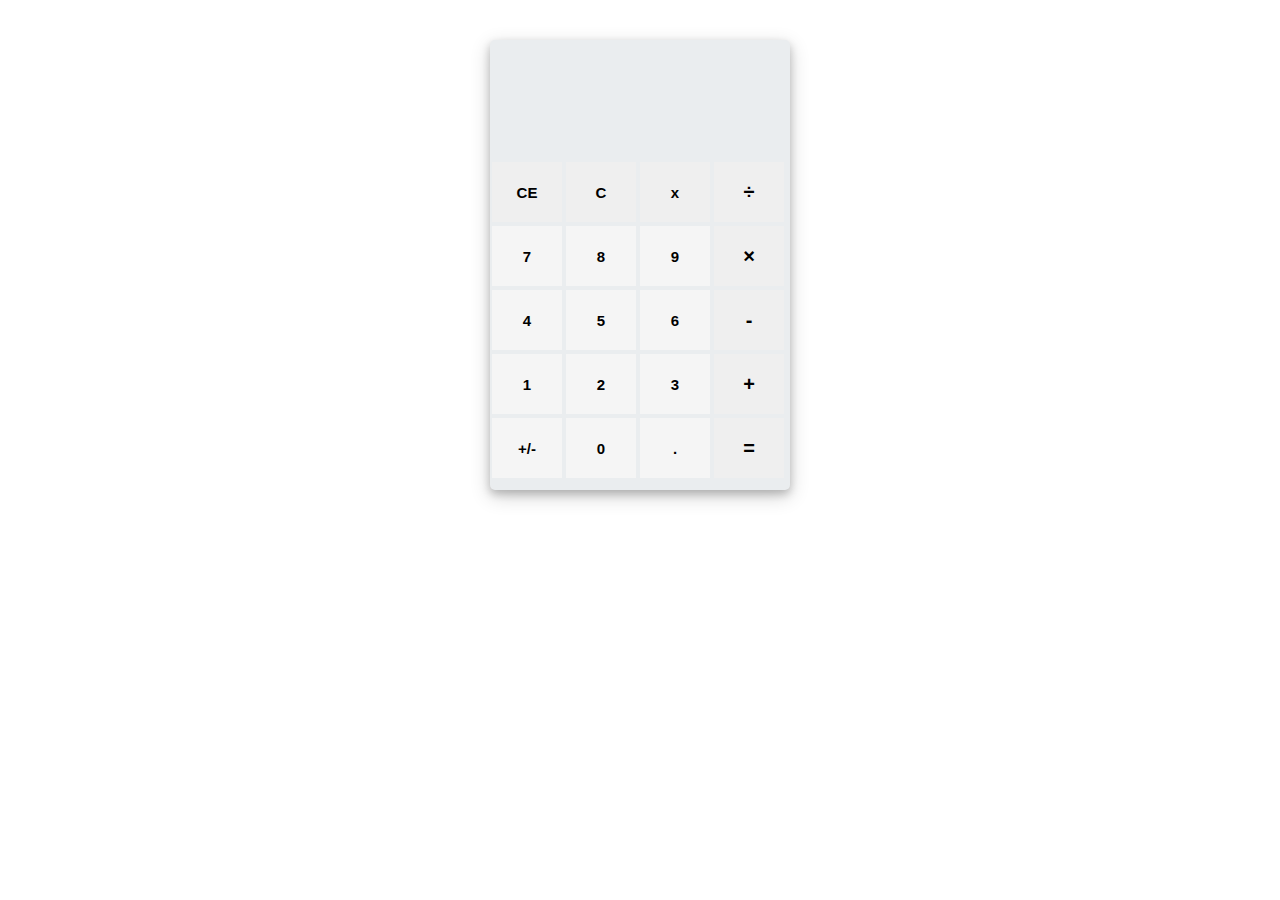
<file: FINAL_LAB_PERFORMANCE_1/index.html>
<html>
  <head>
    <link rel="stylesheet" type="text/css" href="style.css" />
    <link
      href="https://fonts.googleapis.com/css?family=Open+Sans:600,700"
      rel="stylesheet"
    />
    <title>calculator</title>
  </head>
  <body>
    <div id="container">
      <div id="calculator">
        <div id="result">
          <div id="history">
            <p id="history-value"></p>
          </div>
          <div id="output">
            <p id="output-value"></p>
          </div>
        </div>
        <div id="keyboard">
          <button class="operator" id="clear">CE</button>
          <button class="operator" id="backspace">C</button>
          <button class="operator" id="x">x</button>
          <button class="operator" id="/">&#247;</button>
          <button class="number" id="7">7</button>
          <button class="number" id="8">8</button>
          <button class="number" id="9">9</button>
          <button class="operator" id="*">&times;</button>
          <button class="number" id="4">4</button>
          <button class="number" id="5">5</button>
          <button class="number" id="6">6</button>
          <button class="operator" id="-">-</button>
          <button class="number" id="1">1</button>
          <button class="number" id="2">2</button>
          <button class="number" id="3">3</button>
          <button class="operator" id="+">+</button>
          <button class="empty" id="empty">+/-</button>
          <button class="number" id="0">0</button>
          <button class="empty" id="empty">.</button>
          <button class="operator" id="=">=</button>
        </div>
      </div>
    </div>
    <script src="script.js"></script>
  </body>
</html>
</file>
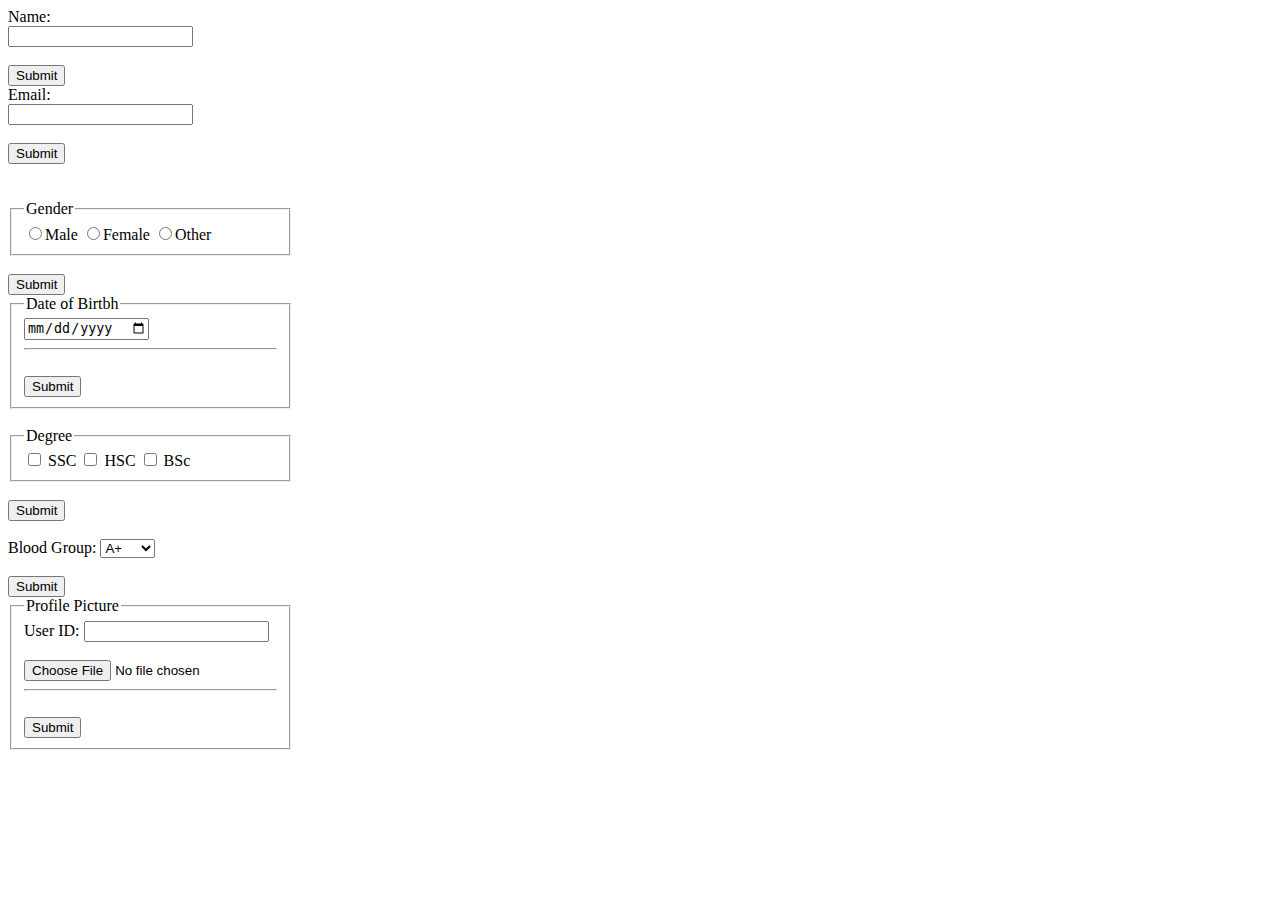
<file: FINAL_LAB_TASK_JS/index.html>
<!DOCTYPE html>
<html lang="en">
  <head>
    <meta charset="UTF-8" />
    <meta http-equiv="X-UA-Compatible" content="IE=edge" />
    <meta name="viewport" content="width=device-width, initial-scale=1.0" />
    <title>Document</title>
  </head>
  <script>
    function validateForm() {
      var letters = /^[A-Za-z]+$/;
      let x = document.forms["myForm"]["fname"].value;
      if (x == "" && letters) {
        alert("Name must be filled out &  a-z or A-Z or dot(.) or dash(-)");
        return false;
      }
    }

    function ValidateEmail(inputText) {
      var mailformat = /^\w+([\.-]?\w+)*@\w+([\.-]?\w+)*(\.\w{2,3})+$/;
      if (inputText.value.match(mailformat)) {
        alert("Valid email address!");
        document.form1.text1.focus();
        return true;
      } else {
        alert("You have entered an invalid email address!");
        document.form1.text1.focus();
        return false;
      }
    }

    function myValidator() {
      result = true;

      var today = new Date();
      var todayYear = today.getFullYear();

      var userBirthDate = new Date(document.getElementById("dob").value);

      var regexVar = new RegExp("([0-9]{2})\/([0-9]{2})\/([0-9]{4})");
      var regexVarTest = regexVar.test(userBirthDate);

      var cutOff19 = todayYear - 19;
      var cutOff95 = todayYear - 95;

      if (isNaN(userBirthDate)) {
        dobErrMsg.innerHTML = "date of birth must be a number";
      } else if (regexVarTest == false) {
        dobErrMsg.innerHTML = "enter date of birth as dd/mm/yyyy";
      } else if (userBirthDate >= cutOff19) {
        dobErrMsg.innerHTML = "you have to be older than 19";
      } else if (userBirthDate <= cutOff95) {
        dobErrMsg.innerHTML = "you have to be younger than 95";
      }

      return result;
    }
  </script>
  <body>
    <form
      name="myForm"
      action=""
      onsubmit="return validateForm()"
      method="post"
    >
      Name:
      <br /><input type="text" name="fname" />
      <br />
      <br />
      <input type="submit" value="Submit" />
    </form>

    <form
      name="form1"
      action=""
      onclick="ValidateEmail(document.form1.text1)"
      method="post"
    >
      Email:
      <br /><input type="text" name="text1" />
      <br />
      <br />
      <input type="submit" value="Submit" />
    </form>

    <br />
    <br />

    <fieldset style="width: 20%">
      <legend>Gender</legend>

      <input type="radio" name="JTP" id="male" value="Male" />Male
      <input type="radio" name="JTP" id="female" value="female" />Female
      <input type="radio" name="JTP" id="Other" value="rainy" />Other
    </fieldset>
    <br />
    <button>Submit</button>
    <br />
    <fieldset style="width: 20%">
      <legend>Date of Birtbh</legend>

      <input type="date" name="bod" />
      <hr />
      <br />
      <button onclick="myValidator()">Submit</button>
    </fieldset>

    <br />
    <fieldset style="width: 20%">
      <legend>Degree</legend>

      <input type="checkbox" />
      <label for="">SSC</label>
      <input type="checkbox" />
      <label for="">HSC</label>
      <input type="checkbox" />
      <label for="">BSc</label>
    </fieldset>
    <br />
    <button>Submit</button>

    <br />
    <br />

    <label for="cars">Blood Group:</label>
    <select>
      <option value="A+">A+</option>
      <option value="A-">A-</option>
      <option value="O">O+ve</option>
      <option value="AB-">AB-</option>
    </select>
    <br /><br />

    <input type="submit" value="Submit" />

    <fieldset style="width: 20%">
      <legend>Profile Picture</legend>
      <label>User ID:</label>
      <input type="text" />
      <br />
      <br />
      <input type="file" id="myFile" name="filename" />
      <hr />
      <br />
      <button>Submit</button>
    </fieldset>
  </body>
</html>
</file>
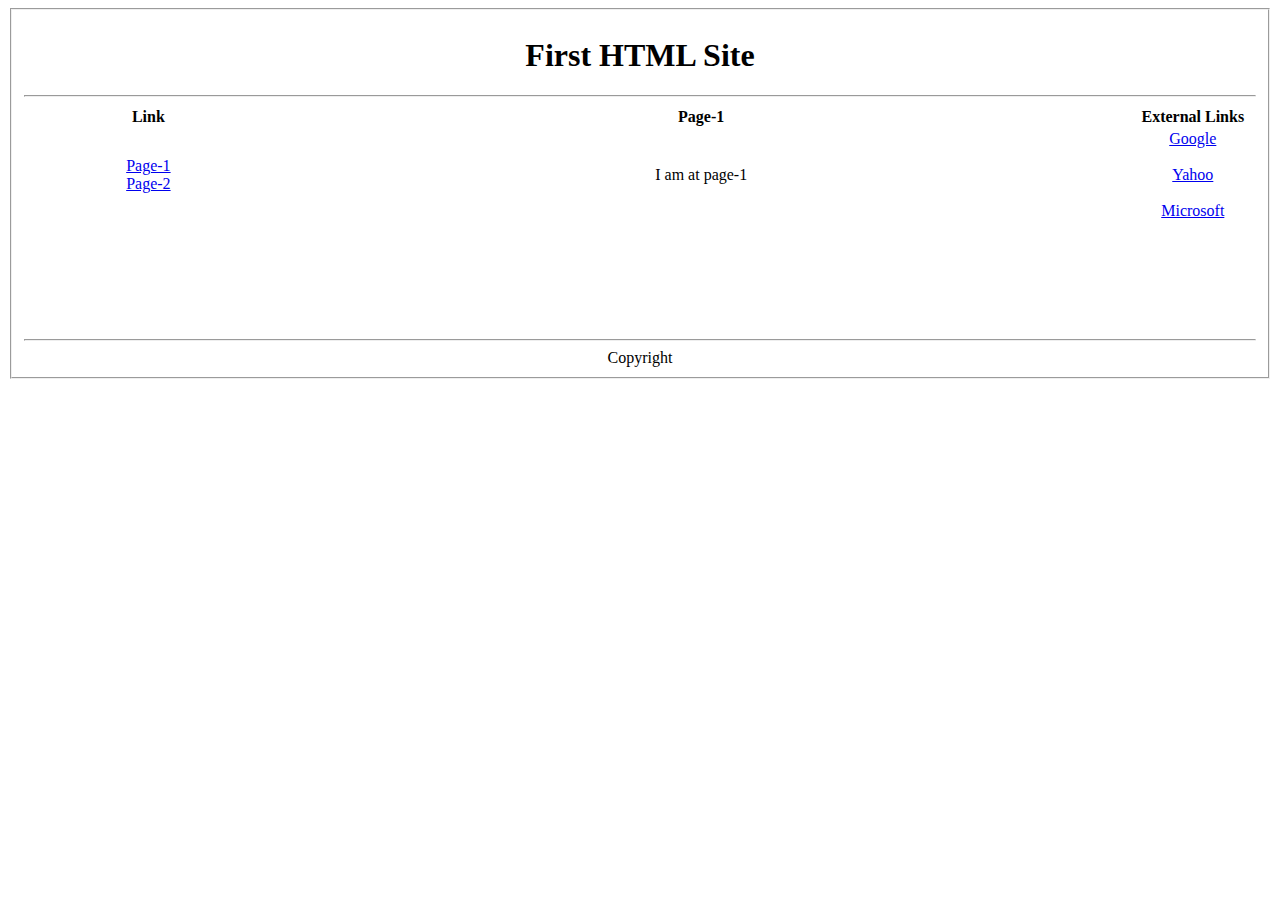
<file: MID_LAB_TASK_HTML/TASK_1/index.html>
<!DOCTYPE html>
<html lang="en">
<head>
    <meta charset="UTF-8">
    <meta http-equiv="X-UA-Compatible" content="IE=edge">
    <meta name="viewport" content="width=device-width, initial-scale=1.0">
    <title>Task-1</title>
  
   
</head>
<body>
    
    <fieldset border='1px solid black'
    border-collapse= 'collapse' >
        <center>
            <h1>First HTML Site</h1>
        </center>
        <hr>
        <table width='100%'   >
            <tr>
                <th   width="20%">Link</th>
                <th   width="70%" >Page-1</th>
                <th   width="30%">External Links</th>

            </tr>
            <tr align="center">
                <td>
                    <a target="_blank" href="page-1.html">Page-1</a>
                    <br>
                    
                    <a target="_blank" href="page-2.html">Page-2</a>
                   
                </td>
                <td>
                    <p>I am at page-1</p> 
                 </td>

                <td>
                    <a href="https://www.google.com/
                    ">Google</a>
                    <br>
                    <br>
                    <a href="https://www.yahoo.com/
                    ">Yahoo</a>
                    <br>
                    <br>
                    <a href="https://account.microsoft.com/account
                    ">Microsoft</a>
                </td>

                </tr>

        </table>
     
        <br>
        <br>
        <br>
        <br>
        <br>
        <br>
<hr>
        <footer align='center' border='1px solid black'>Copyright</footer>
   
</body>
</html>
</file>
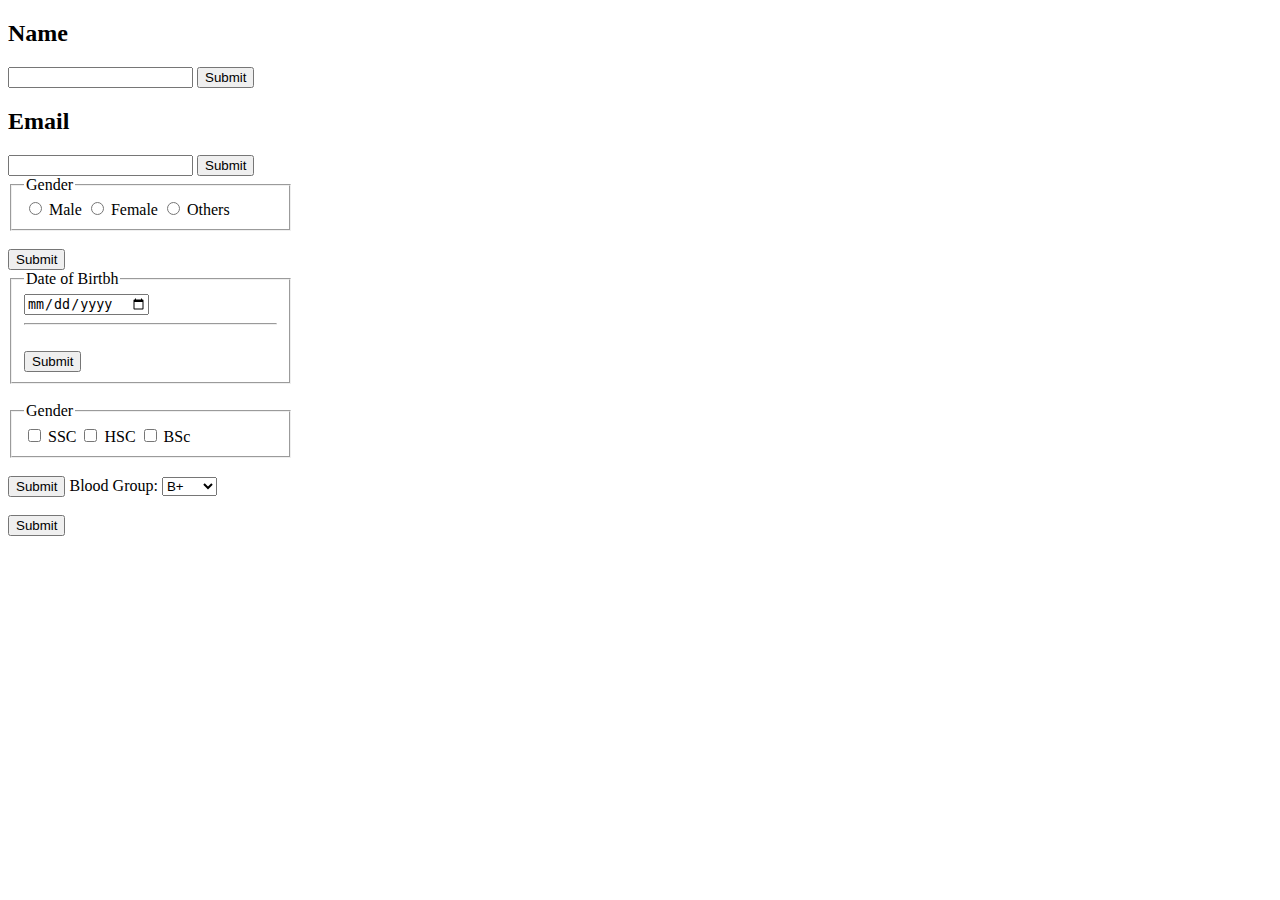
<file: MID_LAB_TASK_HTML/TASK_2/index.html>
<!DOCTYPE html>
<html lang="en">
  <head>
    <meta charset="UTF-8" />
    <meta http-equiv="X-UA-Compatible" content="IE=edge" />
    <meta name="viewport" content="width=device-width, initial-scale=1.0" />
    <title>Document</title>
  </head>
  <body>
    <h2 style="width: 50%">Name</h2>
    <input type="text" />
    <button>Submit</button>

    <h2>Email</h2>
    <input type="text" />
    <button>Submit</button>

    <fieldset style="width: 20%">
      <legend>Gender</legend>

      <input type="radio" />
      <label for="">Male</label>
      <input type="radio" />
      <label for="">Female</label>
      <input type="radio" />
      <label for="">Others</label>
    </fieldset>
    <br />
    <button>Submit</button>

    <fieldset style="width: 20%">
      <legend>Date of Birtbh</legend>

      <input type="date" />
      <hr />
      <br />
      <button>Submit</button>
    </fieldset>

    <br />
    <fieldset style="width: 20%">
      <legend>Gender</legend>

      <input type="checkbox" />
      <label for="">SSC</label>
      <input type="checkbox" />
      <label for="">HSC</label>
      <input type="checkbox" />
      <label for="">BSc</label>
    </fieldset>
    <br />
    <button>Submit</button>

    <label for="cars">Blood Group:</label>
    <select name="A+" id="A+">
      <option value="B+">B+</option>
      <option value="A-">A-</option>
      <option value="O">O+ve</option>
      <option value="AB-">AB-</option>
    </select>
    <br /><br />
    <input type="submit" value="Submit" />
  </body>
</html>
</file>
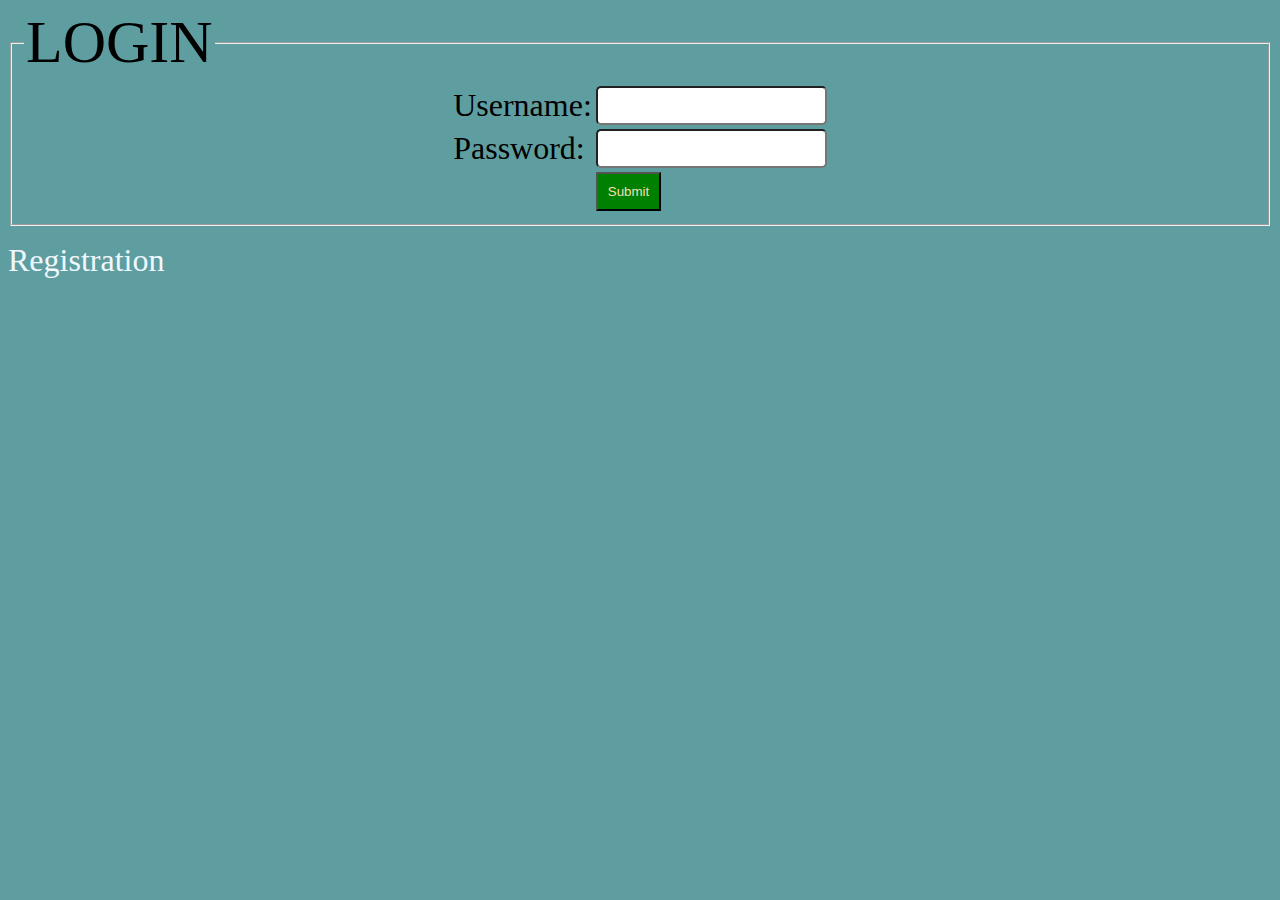
<file: Social Media(MID-TRAM)/login.html>
<html>
  <head>
    <title>Login Page</title>
    <link rel="stylesheet" href="./css/login.css" />
  </head>
  <body>
    <div>
      <form method="post" action="loginCheck.php">
        <fieldset id="login">
          <legend id="log">LOGIN</legend>
          <center>
            <table>
              <tr>
                <td class="names">Username:</td>
                <td>
                  <input class="input" type="text" name="username" value="" />
                </td>
              </tr>
              <tr>
                <td class="names">Password:</td>
                <td>
                  <input
                    class="input"
                    type="password"
                    name="password"
                    value=""
                  />
                </td>
              </tr>
              <tr>
                <td></td>
                <td>
                  <input
                    class="button"
                    type="submit"
                    name="submit"
                    value="Submit"
                  />
                </td>
              </tr>
            </table>
          </center>
        </fieldset>
      </form>
    </div>

    <a href="./signup.html">Registration</a>
  </body>
</html>
</file>
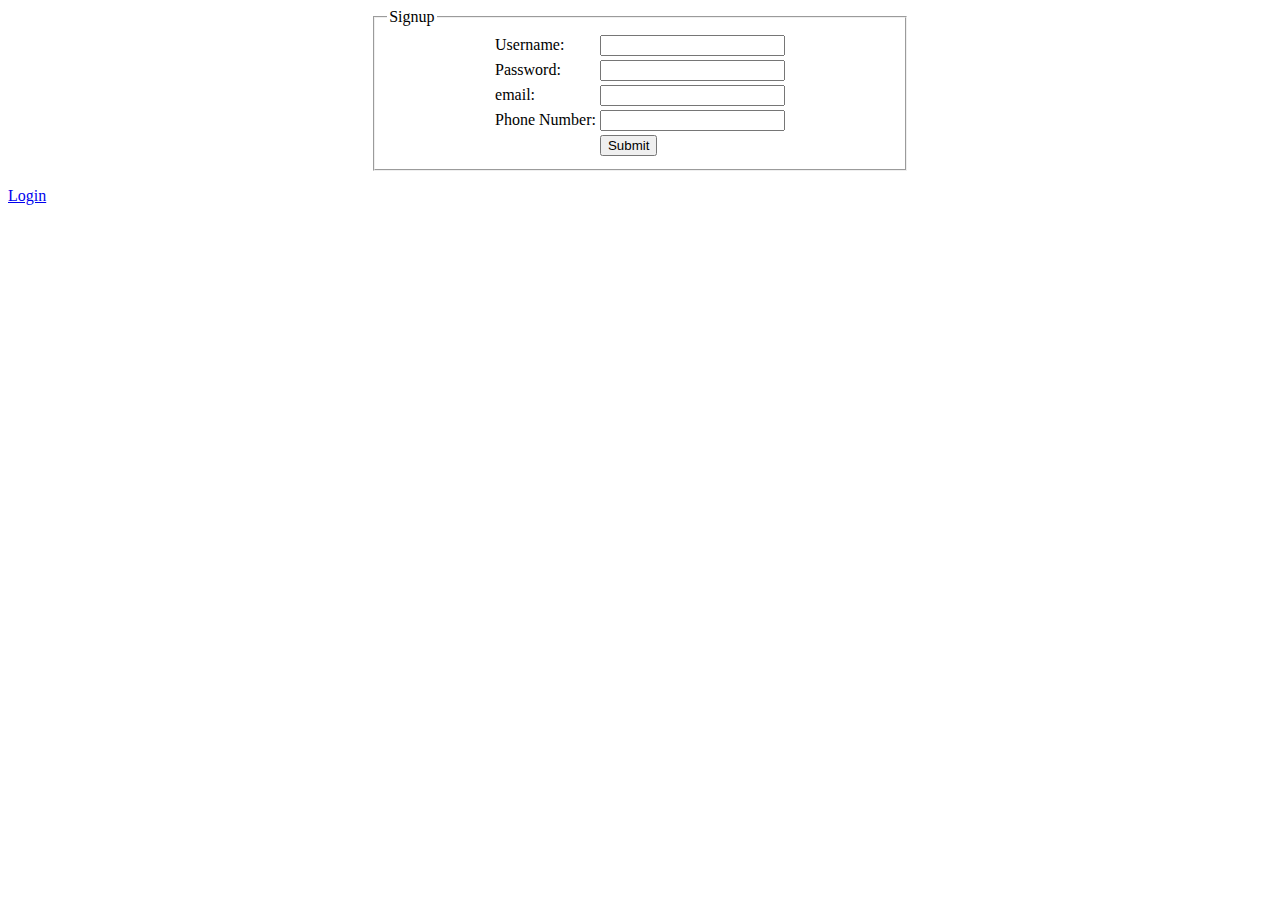
<file: Social Media(MID-TRAM)/signup.html>
<html>
  <head>
    <title>Signup Page</title>
    <!-- <link rel="stylesheet" href="./css/signup.css" /> -->
  </head>
  <body>
    <center>
      <form method="post" action="signupCheck.php">
        <fieldset style="width: 40%">
          <legend>Signup</legend>
          <table>
            <tr>
              <td>Username:</td>
              <td><input type="text" name="username" value="" /></td>
            </tr>
            <tr>
              <td>Password:</td>
              <td><input type="password" name="password" value="" /></td>
            </tr>
            <tr>
              <td>email:</td>
              <td><input type="email" name="email" value="" /></td>
            </tr>
            <tr>
              <td>Phone Number:</td>
              <td><input type="text" name="number" value="" /></td>
            </tr>

            <tr>
              <td></td>
              <td><input type="submit" name="submit" value="Submit" /></td>
            </tr>
          </table>
        </fieldset>
      </form>
    </center>
    <a href="./login.html">Login</a>
  </body>
</html>
</file>
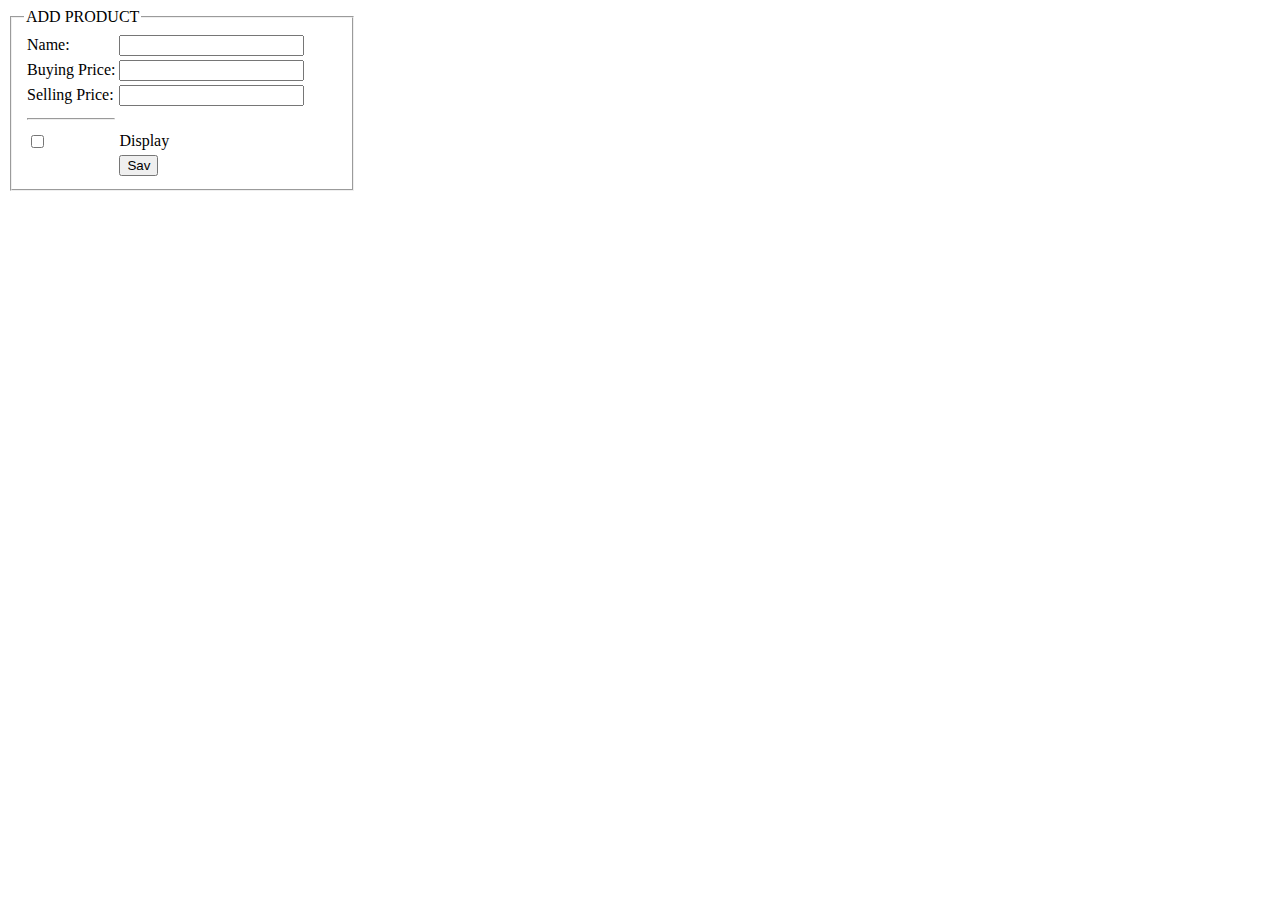
<file: DB CRUD OPERATION(LAB EXAM 6)/views/addProduct.html>
<html>
  <head>
    <title>ADD PRODUCT</title>
  </head>
  <body>
    <form action="../views/home.php">
      <fieldset style="width: 25%">
        <legend>ADD PRODUCT</legend>
        <table>
          <tr>
            <td>Name:</td>

            <td><input type="text" name="username" value="" /></td>
          </tr>
          <tr>
            <td>Buying Price:</td>
            <td><input type="text" name="buying" value="" /></td>
          </tr>
          <tr>
            <td>Selling Price:</td>
            <td><input type="text" name="selling" value="" /></td>
          </tr>
          <tr>
            <td>
              <hr />
            </td>
          </tr>
          <tr>
            <td><input type="checkbox" /></td>
            <td>Display</td>
          </tr>

          <tr>
            <td></td>
            <td><button>Sav</button></td>
          </tr>
        </table>
      </fieldset>
    </form>
  </body>
</html>
</file>
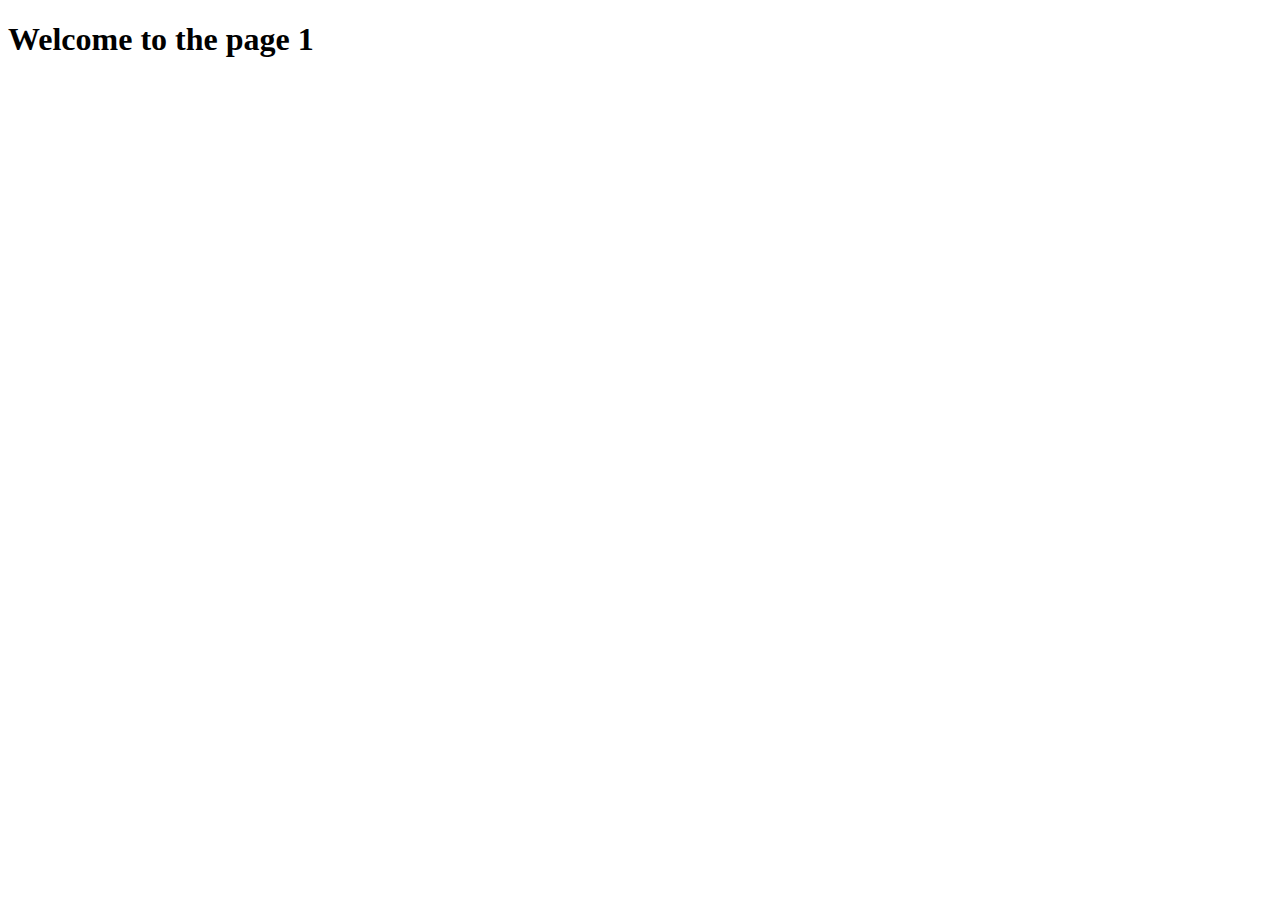
<file: MID_LAB_TASK_HTML/TASK_1/page-1.html>
<!DOCTYPE html>
<html lang="en">
<head>
    <meta charset="UTF-8">
    <meta http-equiv="X-UA-Compatible" content="IE=edge">
    <meta name="viewport" content="width=device-width, initial-scale=1.0">
    <title>Document</title>
</head>
<body>
    <h1>Welcome to the page 1</h1>
</body>
</html>
</file>
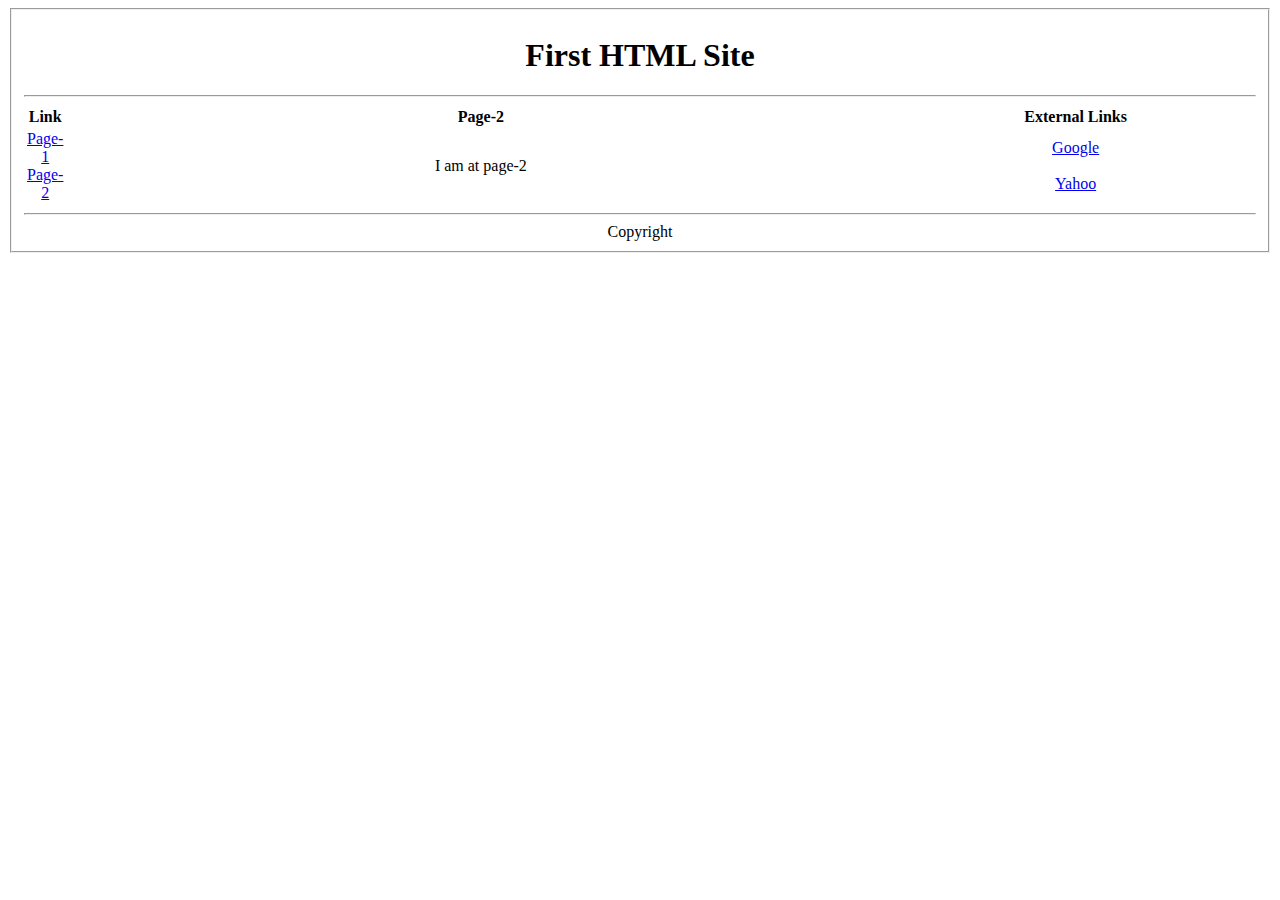
<file: MID_LAB_TASK_HTML/TASK_1/page-2.html>
<!DOCTYPE html>
<html lang="en">
<head>
    <meta charset="UTF-8">
    <meta http-equiv="X-UA-Compatible" content="IE=edge">
    <meta name="viewport" content="width=device-width, initial-scale=1.0">
    <title>Page-2</title>
   
</head>
<body>
    
    <fieldset >
        <center>
            <h1>First HTML Site</h1>
        </center>
        <hr>
        <table  >
            <tr >
                <th >Link</th>
                <th  width="70%" >Page-2</th>
                <th  width="30%">External Links</th>

            </tr>
            <tr align="center" >
                <td>
                    <a target="_blank" href="page-1.html">Page-1</a>
                    <br>
              
                    <a target="_blank" href="page-2.html">Page-2</a>
                   
                </td>
                <td>
                    <p>I am at page-2</p> 
                 </td>

                <td>
                    <a href="https://www.google.com/
                    ">Google</a>
                    <br>
                    <br>
                    <a href="https://www.yahoo.com/
                    ">Yahoo</a>
                   
                </td>

                </tr>

             


           
           
            

        </table>
        <hr>

        <footer align='center' border='1'>Copyright</footer>
    </fieldset>
</body>
</html>
</file>
<file: FINAL_LAB_PERFORMANCE_1/style.css>
body {
  font-family: "Open Sans", sans-serif;
}
#container {
  width: 1000px;
  height: 550px;

  margin: 20px auto;
}
#calculator {
  width: 300px;
  height: 450px;
  background-color: #eaedef;
  margin: 0 auto;
  top: 20px;
  position: relative;
  border-radius: 5px;
  box-shadow: 0 4px 8px 0 rgba(0, 0, 0, 0.2), 0 6px 20px 0 rgba(0, 0, 0, 0.19);
}
#result {
  height: 120px;
}
#history {
  text-align: right;
  height: 20px;
  margin: 0 20px;
  padding-top: 20px;
  font-size: 15px;
  color: #585151;
}
#output {
  text-align: right;
  height: 60px;
  margin: 10px 20px;
  font-size: 30px;
}
#keyboard {
  height: 400px;
}
.operator,
.number,
.empty {
  width: 70px;
  height: 60px;
  margin: 2px;
  float: left;
  /* border-radius: 50%; */

  border-width: 0;
  font-weight: bold;
  font-size: 15px;
}

.number,
.empty {
  background-color: #eaedef;
}
.number,
.empty {
  cursor: pointer;
  background-color: whitesmoke;
}
.operator:active,
.number:active {
  font-size: 13px;
}
.operator:focus,
.number:focus,
.empty:focus {
  outline: 0;
}
button:nth-child(4) {
  font-size: 20px;
}
button:nth-child(8) {
  font-size: 20px;
}
button:nth-child(12) {
  font-size: 20px;
}
button:nth-child(16) {
  font-size: 20px;
}
button:nth-child(20) {
  font-size: 20px;
}
</file>
<file: Social Media(MID-TRAM)/css/login.css>
body {
  background-color: cadetblue;
}
#log {
  font-size: 60;
}
.input {
  padding: 10px;
  padding-left: 40px;

  border-radius: 5px;
}
.button {
  padding: 10px;
  background-color: green;
  color: wheat;
}
a {
  text-decoration: none;
  font-size: xx-large;
  color: aliceblue;
}
a:hover {
  color: blue;
}
.names {
  font-size: xx-large;
}
</file>
<file: Social Media(MID-TRAM)/css/signup.css>
.button {
  padding: 10px;
  background-color: rgb(26, 187, 26);
  color: wheat;
}
a {
  text-decoration: none;
  font-size: xx-large;
  color: rgb(29, 113, 187);
}
a:hover {
  color: blue;
}
</file>
